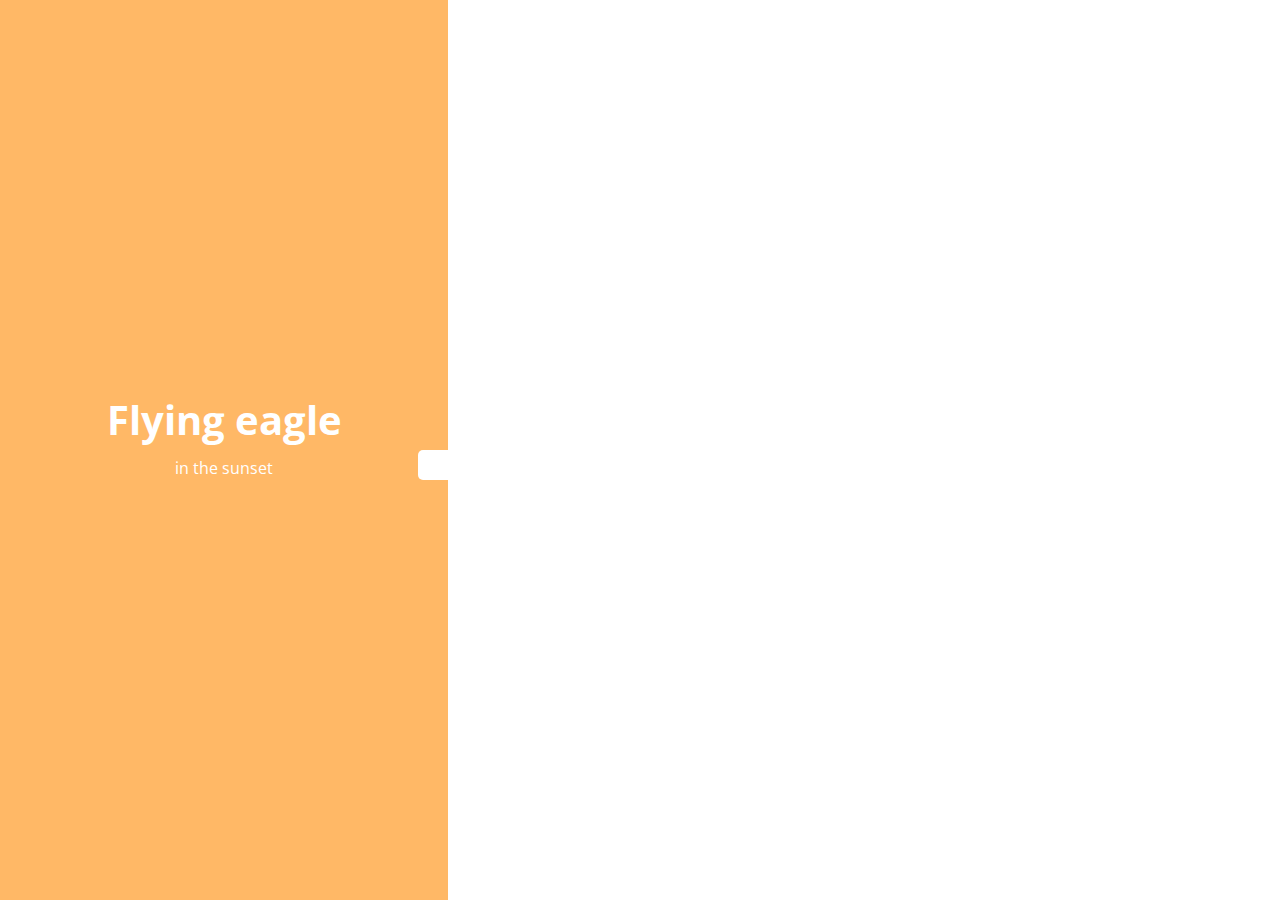
<file: vertical/index.html>
<!DOCTYPE html>
<html lang="en">
<head>
    <meta charset="UTF-8">
    <meta name="viewport" content="width=device-width, initial-scale=1.0">
    <title>Document</title>
    <link rel="stylesheet" href="style.css">
</head>
<body>
    <div class="slider-container">
        <div class="left-slide">
            <div style="background-color: #FD3555">
                <h1>Nature flower</h1>
                <p>all in pink</p>
            </div>
            <div style="background-color: #2A86BA">
                <h1>Bluuue Sky</h1>
                <p>with it's mountains</p>
            </div>
            <div style="background-color: #252E33">
                <h1>Lonely castle</h1>
                <p>in the wilderness</p>
            </div>
            <div style="background-color: #FFB866">
                <h1>Flying eagle</h1>
                <p>in the sunset</p>
            </div>
        </div>
        <div class="right-slide">
            <div
                style="background-image: url('https://images.unsplash.com/photo-1508768787810-6adc1f613514?ixlib=rb-0.3.5&ixid=eyJhcHBfaWQiOjEyMDd9&s=e27f6661df21ed17ab5355b28af8df4e&auto=format&fit=crop&w=1350&q=80')">
            </div>
            <div
                style="background-image: url('https://images.unsplash.com/photo-1519981593452-666cf05569a9?ixlib=rb-0.3.5&ixid=eyJhcHBfaWQiOjEyMDd9&s=90ed8055f06493290dad8da9584a13f7&auto=format&fit=crop&w=715&q=80')">
            </div>
            <div
                style="background-image: url('https://images.unsplash.com/photo-1486899430790-61dbf6f6d98b?ixlib=rb-0.3.5&ixid=eyJhcHBfaWQiOjEyMDd9&s=8ecdee5d1b3ed78ff16053b0227874a2&auto=format&fit=crop&w=1002&q=80')">
            </div>
            <div
                style="background-image: url('https://images.unsplash.com/photo-1510942201312-84e7962f6dbb?ixlib=rb-0.3.5&ixid=eyJhcHBfaWQiOjEyMDd9&s=da4ca7a78004349f1b63f257e50e4360&auto=format&fit=crop&w=1050&q=80')">
            </div>
        </div>
        <div class="action-buttons">
            <button class="down-button">
                <i class="fas fa-arrow-down"></i>
            </button>
            <button class="up-button">
                <i class="fas fa-arrow-up"></i>
            </button>
        </div>
    </div>
    <script src="script.js"></script>
</body>
</html>
</file>
<file: vertical/style.css>
@import url('https://fonts.googleapis.com/css?family=Open+Sans');

* {
  box-sizing: border-box;
  margin: 0;
  padding: 0;
}

body {
  font-family: 'Open Sans', sans-serif;
  height: 100vh;
}

.slider-container {
  position: relative;
  overflow: hidden;
  width: 100vw;
  height: 100vh;
}

.left-slide {
  height: 100%;
  width: 35%;
  position: absolute;
  top: 0;
  left: 0;
  transition: transform 0.5s ease-in-out;
}

.left-slide > div {
  height: 100%;
  width: 100%;
  display: flex;
  flex-direction: column;
  align-items: center;
  justify-content: center;
  color: #fff;
}

.left-slide h1 {
  font-size: 40px;
  margin-bottom: 10px;
  margin-top: -30px;
}

.right-slide {
  height: 100%;
  position: absolute;
  top: 0;
  left: 35%;
  width: 65%;
  transition: transform 0.5s ease-in-out;
}

.right-slide > div {
  background-repeat: no-repeat;
  background-size: cover;
  background-position: center center;
  height: 100%;
  width: 100%;
}

button {
  background-color: #fff;
  border: none;
  color: #aaa;
  cursor: pointer;
  font-size: 16px;
  padding: 15px;
}

button:hover {
  color: #222;
}

button:focus {
  outline: none;
}

.slider-container .action-buttons button {
  position: absolute;
  left: 35%;
  top: 50%;
  z-index: 100;
}

.slider-container .action-buttons .down-button {
  transform: translateX(-100%);
  border-top-left-radius: 5px;
  border-bottom-left-radius: 5px;
}

.slider-container .action-buttons .up-button {
  transform: translateY(-100%);
  border-top-right-radius: 5px;
  border-bottom-right-radius: 5px;
}
</file>
